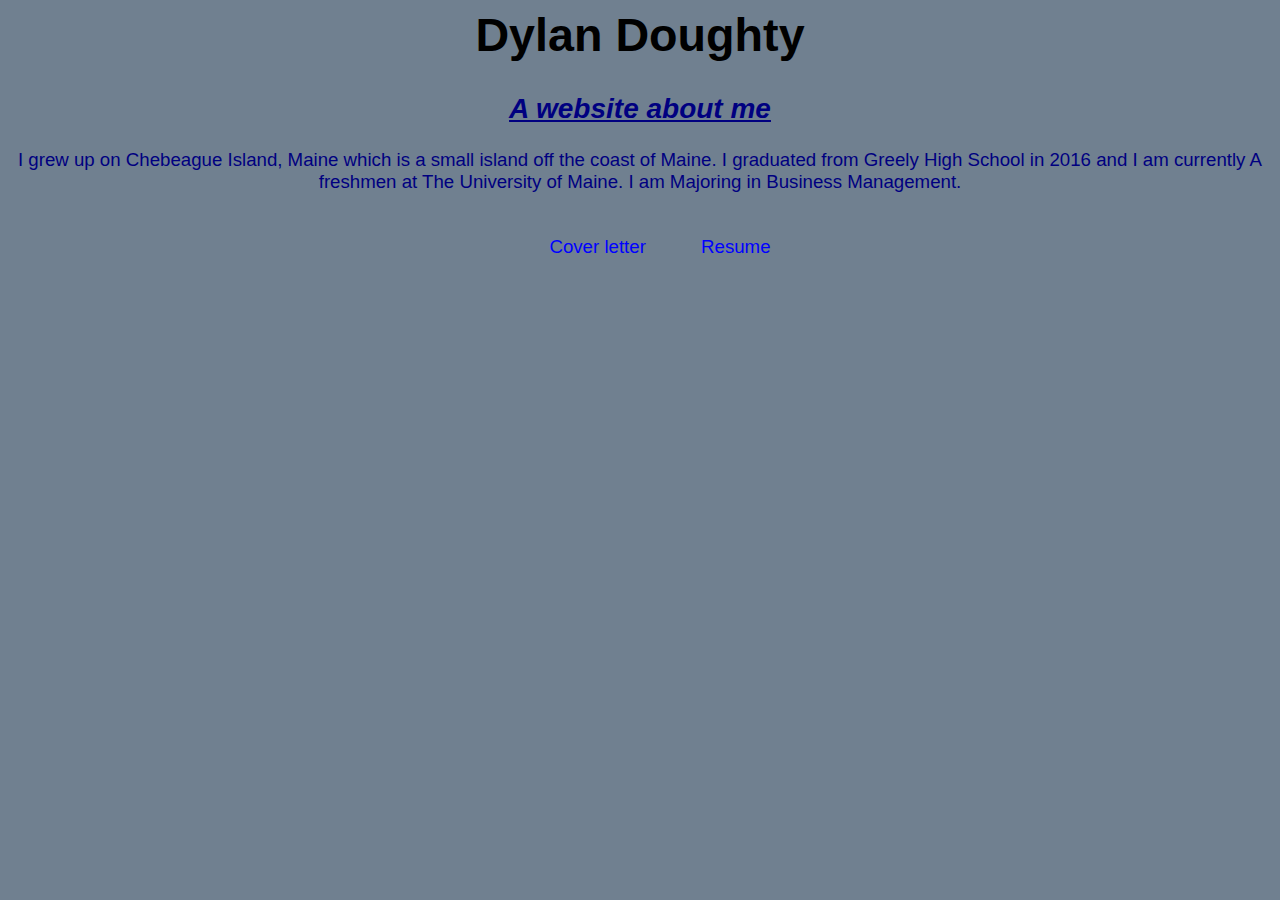
<file: index.html>
<html>
<body>
<title>Dylan Doughty's Home Page </title><center> 
   <h1>Dylan Doughty</h1>
<h2> A website about me</h2>

  <p>I grew up on Chebeague Island, Maine which is a small island off the coast of Maine. I graduated from Greely High School in 2016 and I am currently A freshmen at The University of Maine. I am Majoring in Business Management. 


<link href="stylesheet.css" rel="stylesheet">

<ul><nav>

<li><a href="coverletter.html">Cover letter</a></li>

<li><a href="resume.html">Resume</a></li> 

<ul></nav>





























</body>
</file>
<file: stylesheet.css>
body { background:slategray; 
	color: navy;
	font-size: 14pt; 
	font-family: helvetica; 
	
	}
	
	
	
h1 { font-size: 250%;
		 font-weight: bold;
		 color: black;
		 
		 }
		 
		 
h2  { font-size: 150%;
		  font-style: italic;
		  text-decoration: underline;
		  
		}
		
nav li {display: inline-block; 
        padding: 10px;
        margin:15px;
        color:purple;
        
        }
	
	
a { color:  blue;
    text-decoration: none }
a:hover {color: blue;
        background: white}
        
.title { color:red;
		 font-style: bold;
	}
</file>
